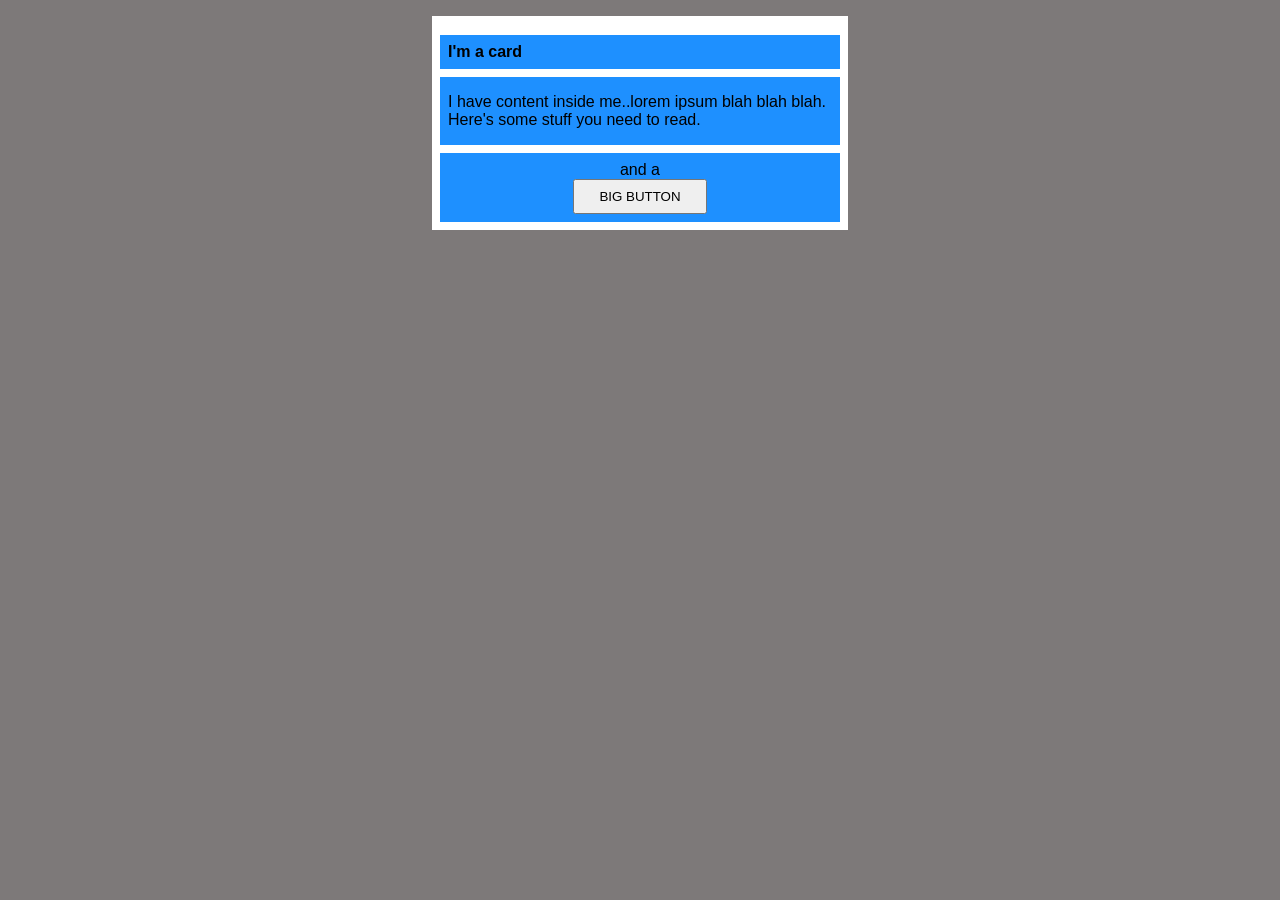
<file: foundations/block-and-inline/02-margin-and-padding-2/index.html>
<!DOCTYPE html>
<html lang="en">
  <head>
    <meta charset="UTF-8">
    <meta http-equiv="X-UA-Compatible" content="IE=edge">
    <meta name="viewport" content="width=device-width, initial-scale=1.0">
    <title>Margin and Padding exercise 2</title>
    <link rel="stylesheet" href="style.css">
  </head>
  <body>
    <div class="card">
      <h1 class="title">I'm a card</h1>
      <div class="content">I have content inside me..lorem ipsum blah blah blah. Here's some stuff you need to read.</div>
      <div class="button-container">and a<button>BIG BUTTON</button></div>
    </div>
  </body>
</html>
</file>
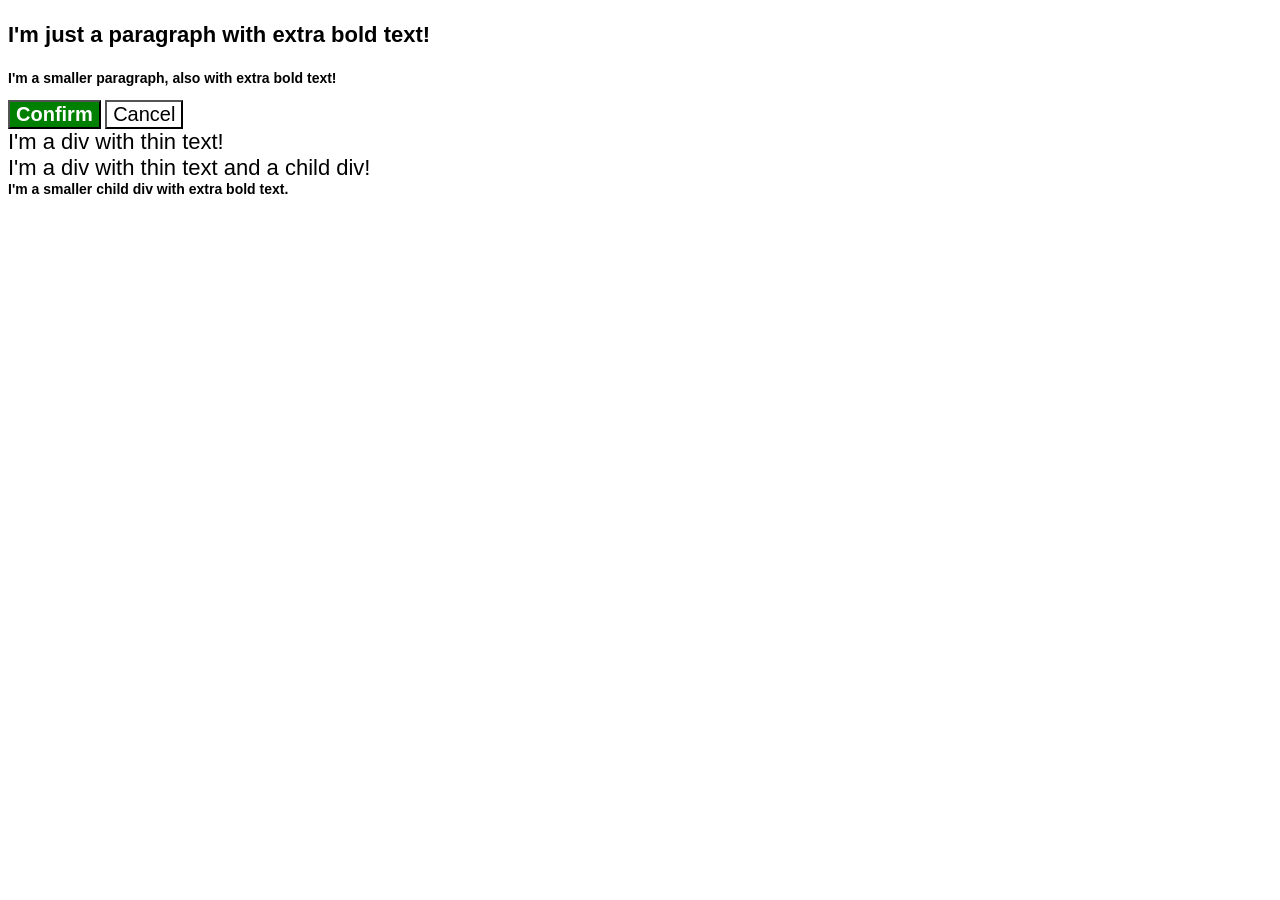
<file: foundations/cascade/01-cascade-fix/index.html>
<!DOCTYPE html>
<html lang="en">
  <head>
    <meta charset="UTF-8">
    <meta http-equiv="X-UA-Compatible" content="IE=edge">
    <meta name="viewport" content="width=device-width, initial-scale=1.0">
    <title>Fix the Cascade</title>
    <link rel="stylesheet" href="style.css">
  </head>
  <body>
    <p class="para">I'm just a paragraph with extra bold text!</p>
    <p class="para small-para">I'm a smaller paragraph, also with extra bold text!</p>

    <button id="confirm-button" class="button confirm">Confirm</button>
    <button id="cancel-button" class="button cancel">Cancel</button>

    <div class="text">I'm a div with thin text!</div>
    <div class="text">I'm a div with thin text and a child div!</div>
      <div class="text child">I'm a smaller child div with extra bold text.</div>

  </body>
</html>
</file>
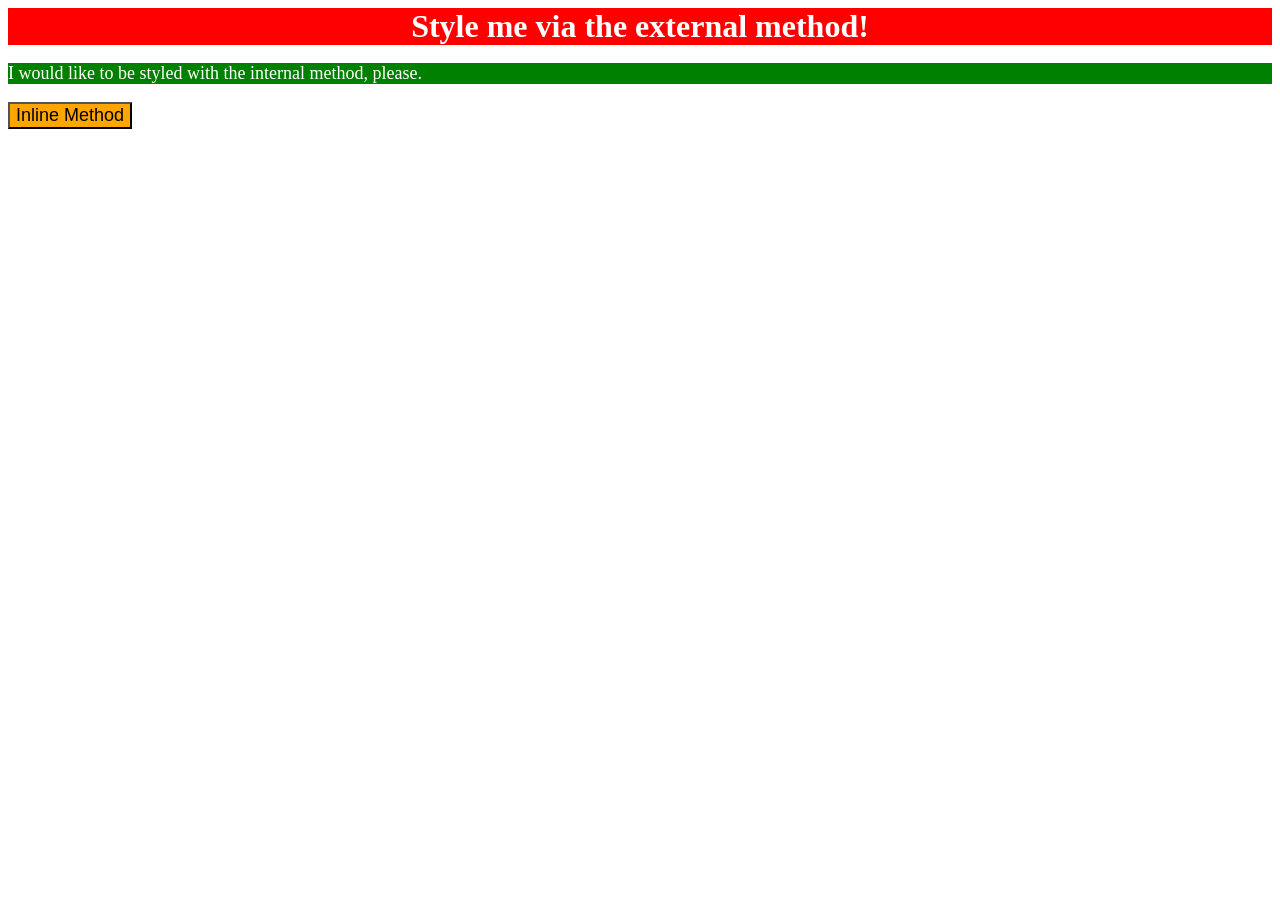
<file: foundations/intro-to-css/01-css-methods/index.html>
<!DOCTYPE html>
<html lang="en">
  <head>
    <meta charset="UTF-8">
    <meta http-equiv="X-UA-Compatible" content="IE=edge">
    <meta name="viewport" content="width=device-width, initial-scale=1.0">
    <link rel="Stylesheet" href="style.css">
  
    <title>Methods for Adding CSS</title>

    <style>
      p { background-color: green;
        color: white;
        font-size: 18px;
        
      }
    </style>
  </head>


  <body>
    <div>Style me via the external method!</div>

    <p>I would like to be styled with the internal method, please.</p>


   <button style="background-color: orange;font-size: 18px ;"> Inline Method</button>
  </body>
</html>
</file>
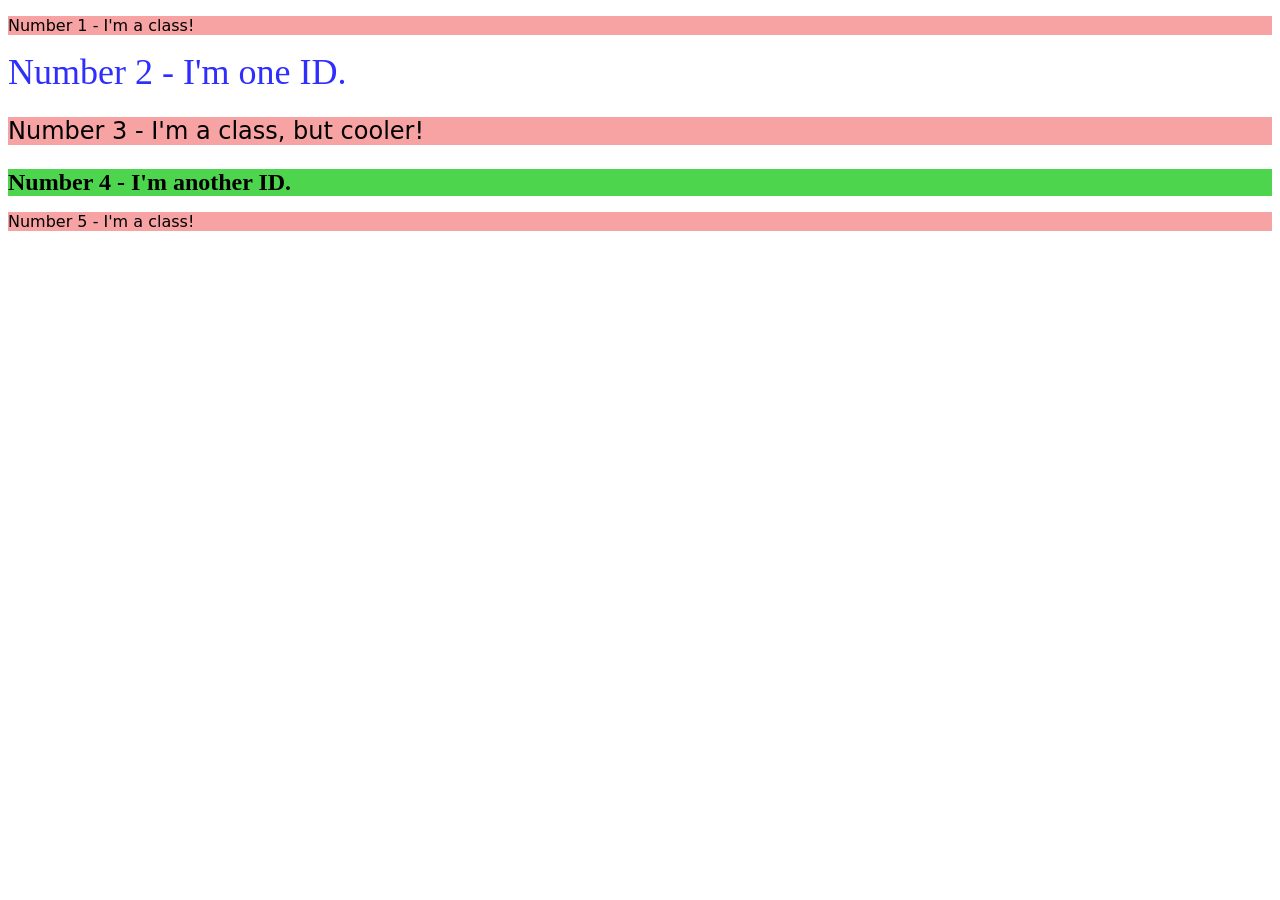
<file: foundations/intro-to-css/02-class-id-selectors/index.html>
<!DOCTYPE html>
<html lang="en">
  <head>
    <meta charset="UTF-8">
    <meta http-equiv="X-UA-Compatible" content="IE=edge">
    <meta name="viewport" content="width=device-width, initial-scale=1.0">
    <title>Class and ID Selectors</title>
    <link rel="stylesheet" href="style.css">
  </head>
  <body>
   <p class="text">Number 1 - I'm a class!</p>
    <div id="different">Number 2 - I'm one ID.</div>
      <p class="text head">Number 3 - I'm a class, but cooler!</p>
    <div id="another">Number 4 - I'm another ID.</div>
    <p class="text">Number 5 - I'm a class!</p>
  </body>
</html>
</file>
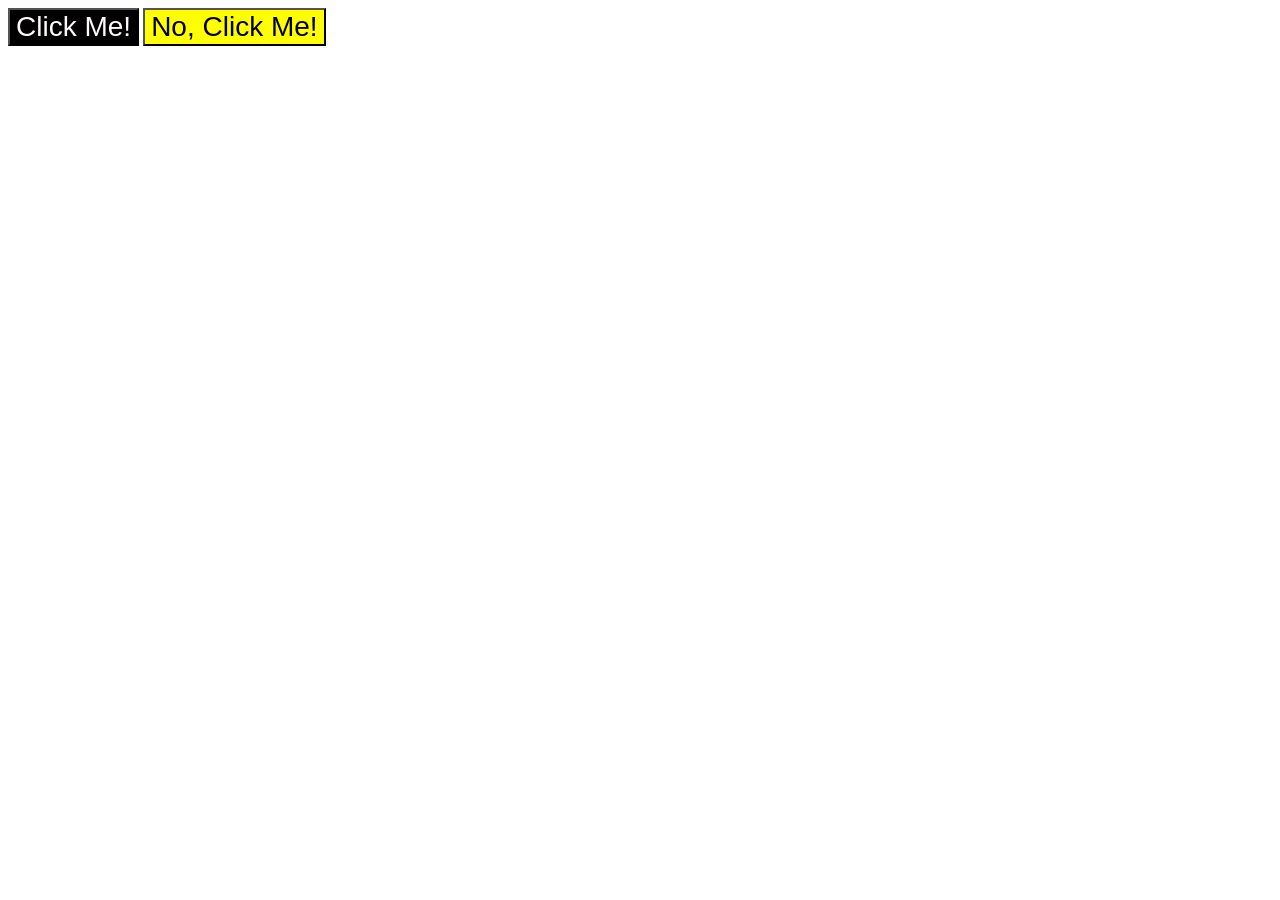
<file: foundations/intro-to-css/03-grouping-selectors/index.html>
<!DOCTYPE html>
<html lang="en">
  <head>
    <meta charset="UTF-8">
    <meta http-equiv="X-UA-Compatible" content="IE=edge">
    <meta name="viewport" content="width=device-width, initial-scale=1.0">
    <title>Grouping Selectors</title>
    <link rel="stylesheet" href="style.css">
  </head>
  <body>
    <button class="positive button">Click Me!</button>
    <button class="negative button">No, Click Me!</button>
  </body>
</html>
</file>
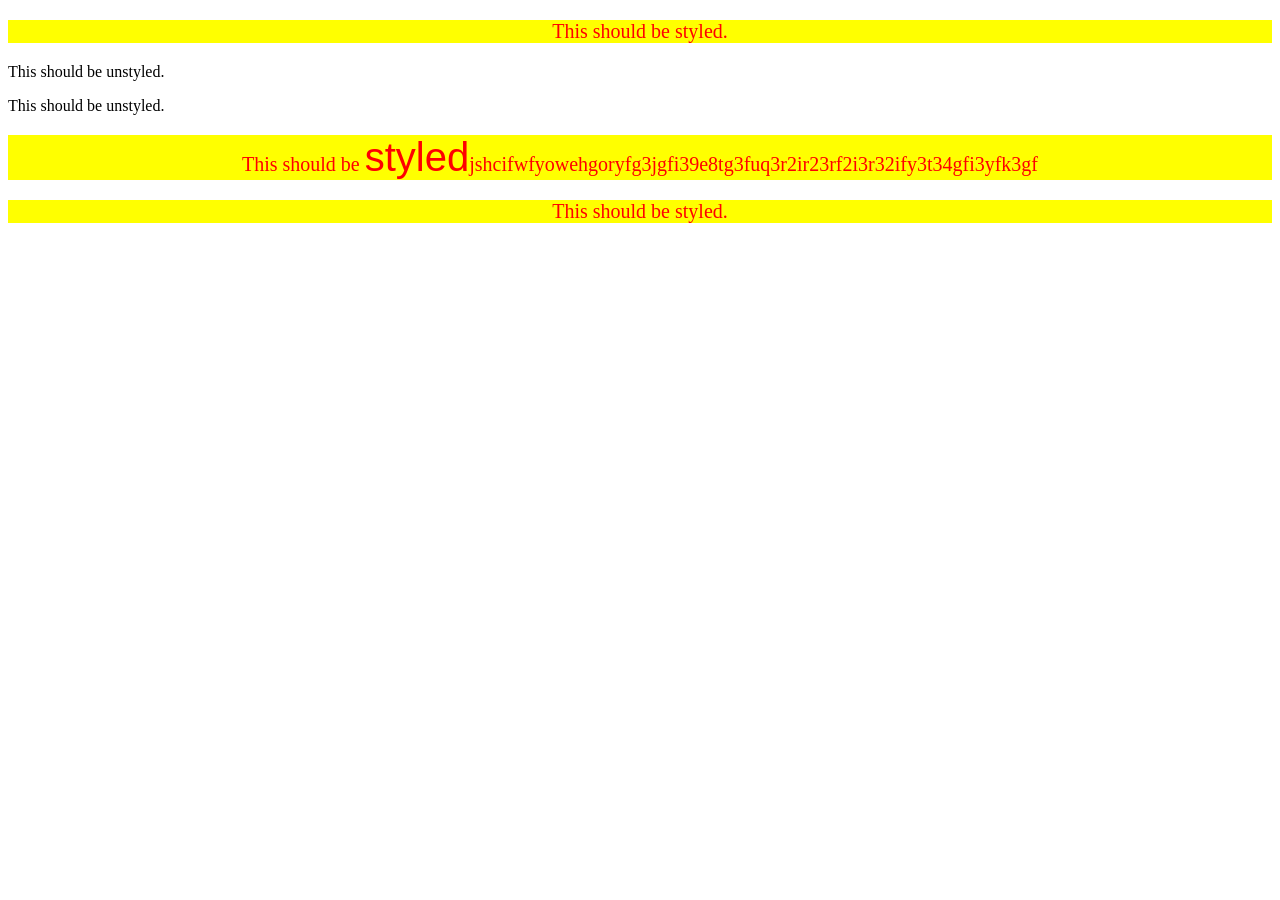
<file: foundations/intro-to-css/05-descendant-combinator/index.html>
<!DOCTYPE html>
<html lang="en">
  <head>
    <meta charset="UTF-8">
    <meta http-equiv="X-UA-Compatible" content="IE=edge">
    <meta name="viewport" content="width=device-width, initial-scale=1.0">
    <title>Descendant Combinator</title>
    <link rel="stylesheet" href="style.css">
  </head>
  <body>
    <div class="container">
      <p class="text">This should be styled.</p>
    </div>
    <p class="text">This should be unstyled.</p>
    <p class="text">This should be unstyled.</p>
    <div class="container">
      <p class="text">This should be <span style="background-color: yellow; font-size: 40px; font-family: 'Gill Sans', 'Gill Sans MT', Calibri, 'Trebuchet MS', sans-serif;">styled</span>jshcifwfyowehgoryfg3jgfi39e8tg3fuq3r2ir23rf2i3r32ify3t34gfi3yfk3gf</p>
      <p class="text">This should be styled.</p>
    </div>
  </body>
</html>
</file>
<file: foundations/block-and-inline/02-margin-and-padding-2/style.css>
body {
  background: rgb(125, 121, 121);
  font-family: sans-serif;
  
}

.card {
  
  background-color: white;
  width: 400px;
  margin: 16px auto;
}



.title,
.content,
.button-container {
background-color: dodgerblue;
}

.button {
  background-color: white;
}
.card {
  padding: 8px ;
}

.title {
  margin-bottom: 8px;
  font-size: 16px;
  padding: 8px;
}
.content{
  margin-bottom: 8px;
  padding: 16px 8px;
}
.button-container {
  text-align: center;
  padding: 8px;
}

button {
  display: block;
  margin: auto;
  padding: 8px 24px;
  
}
</file>
<file: foundations/cascade/01-cascade-fix/style.css>
body {
  font-family: Arial, Helvetica, sans-serif;
}

.para,
.small-para {
  color: hsl(0, 0%, 0%);
  font-weight: 800;
}
.para {
  font-size: 22px;
}


div.text {
  color: rgb(0, 0, 0);
  font-size: 22px;
  font-weight: 100;
}
.small-para {
  font-size: 14px;
  font-weight: 800;
}


#confirm-button {
  background: green;
  color: white;
  font-weight: bold;
} 

.button {
  background-color: rgb(255, 255, 255);
  color: rgb(0, 0, 0);
  font-size: 20px;
}

div.child {
  color: rgb(0, 0, 0);
  font-weight: 800;
  font-size: 14px;
}
</file>
<file: foundations/intro-to-css/01-css-methods/style.css>
div { background-color:red; 
color: white;
font-size: 32px;
text-align: center;
font-weight: bold;
}
</file>
<file: foundations/intro-to-css/02-class-id-selectors/style.css>
.text {
    background-color: rgb(248, 163, 163);
    font-family:Verdana, DejaVu Sans, sans-serif;
}

#different {
    color:rgb(46, 46, 254);
    font-size: 36px;
}

#another {
    background-color: rgb(78, 213, 78);
    font-size: 24px;
    font-weight: bold;
}

.text.head {
    font-size: 24px ;
}
</file>
<file: foundations/intro-to-css/03-grouping-selectors/style.css>
.positive.button {
    background-color: rgb(0, 0, 0);
    color: rgb(254, 250, 250)
}

.negative.button {
    background-color: yellow;
    color: black;

}

.button {
    font-size: 28px;
    font-family:  Helvetica,Times New Roman, sans-serif ;
}
</file>
<file: foundations/intro-to-css/05-descendant-combinator/style.css>
.container .text {
    background-color: yellow;
    color: red;
    font-size: 20px;
    text-align: center;
}
</file>
